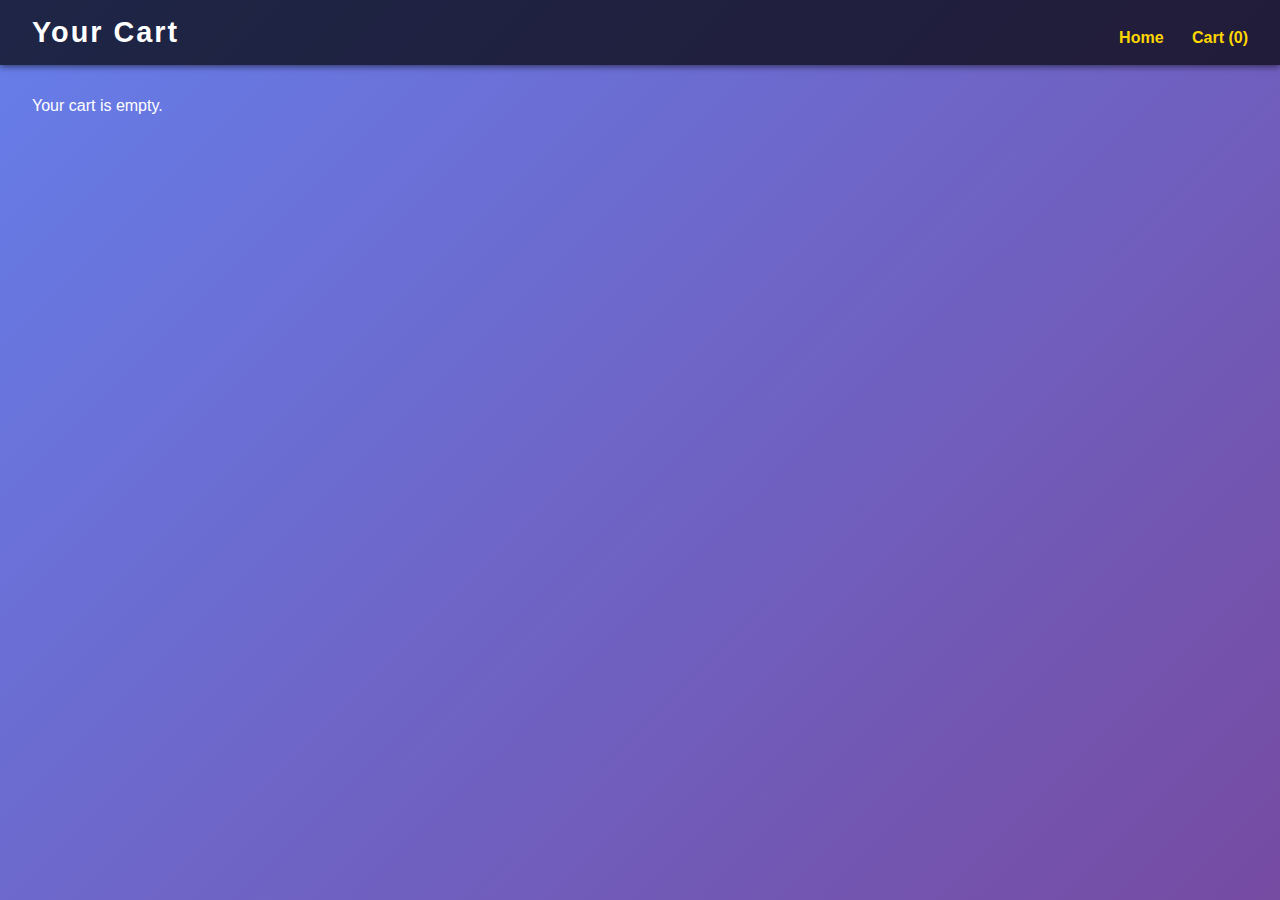
<file: cart.html>
<!DOCTYPE html>
<html lang="en">
<head>
  <meta charset="UTF-8" />
  <meta name="viewport" content="width=device-width, initial-scale=1" />
  <title>Your Cart - ShopEasy</title>
  <link rel="stylesheet" href="style.css" />
</head>
<body>
  <header>
    <h1>Your Cart</h1>
    <nav>
      <a href="index.html">Home</a>
      <a href="cart.html">Cart (<span id="cart-count">0</span>)</a>
    </nav>
  </header>

  <main>
    <div id="cart-items"></div>
    <h3 id="total-price"></h3>
  </main>

  <script>
    const cart = JSON.parse(localStorage.getItem('cart')) || [];
    const cartItemsContainer = document.getElementById('cart-items');
    const totalPriceEl = document.getElementById('total-price');
    const cartCountEl = document.getElementById('cart-count');

    function renderCart() {
      cartItemsContainer.innerHTML = '';
      if (cart.length === 0) {
        cartItemsContainer.textContent = 'Your cart is empty.';
        totalPriceEl.textContent = '';
        cartCountEl.textContent = '0';
        return;
      }
      let total = 0;
      cart.forEach((item, idx) => {
        total += item.price;
        const div = document.createElement('div');
        div.className = 'cart-item';
        div.innerHTML = `
          <img src="${item.image}" alt="${item.name}" />
          <div class="cart-item-info">
            <h4>${item.name}</h4>
            <p>Price: $${item.price.toFixed(2)}</p>
            <button onclick="removeItem(${idx})" class="btn btn-remove">Remove</button>
          </div>
        `;
        cartItemsContainer.appendChild(div);
      });
      totalPriceEl.textContent = `Total: $${total.toFixed(2)}`;
      cartCountEl.textContent = cart.length;
    }

    function removeItem(index) {
      cart.splice(index, 1);
      localStorage.setItem('cart', JSON.stringify(cart));
      renderCart();
    }

    renderCart();
  </script>
</body>
</html>
</file>
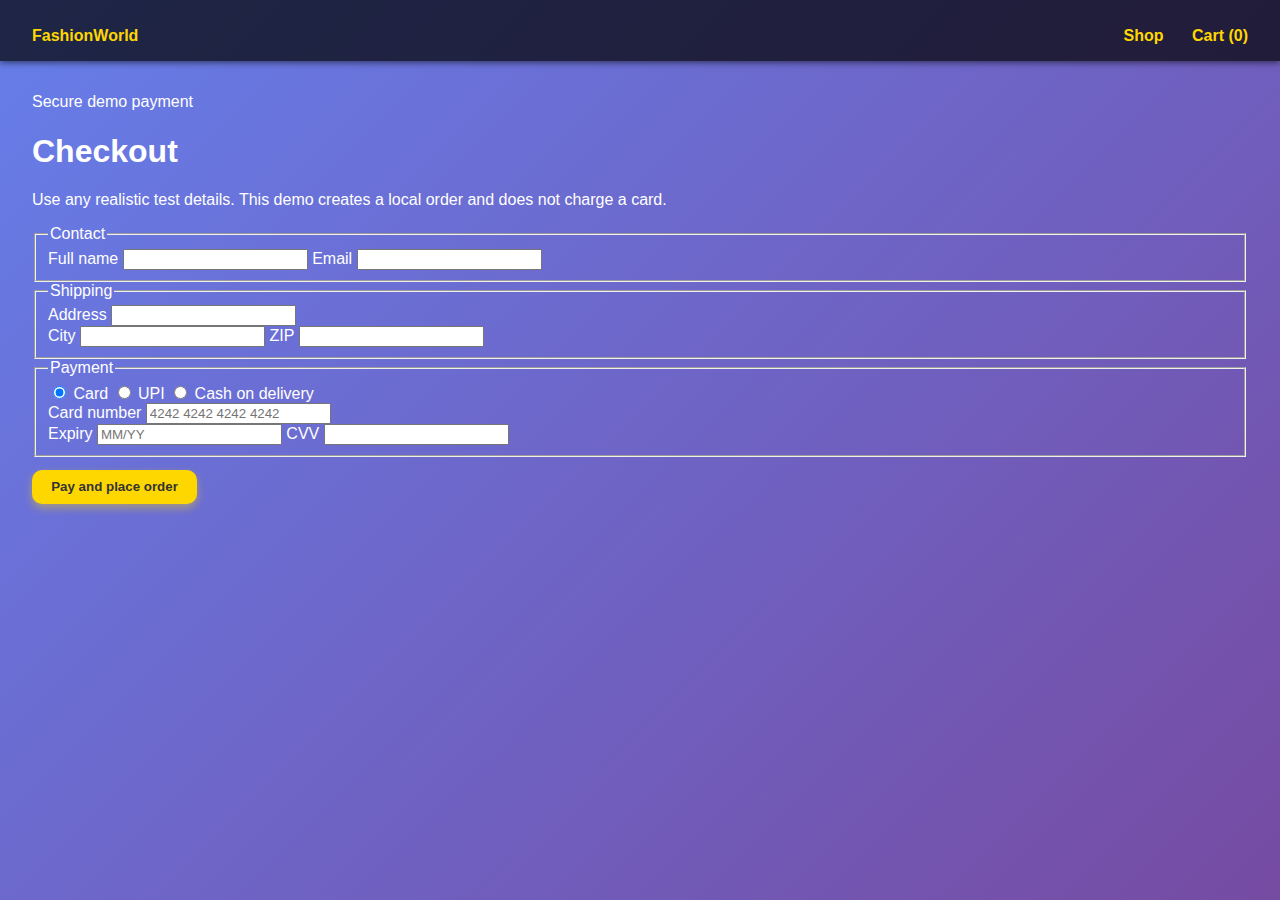
<file: checkout.html>
<!DOCTYPE html>
<html lang="en">
<head>
  <meta charset="UTF-8" />
  <meta name="viewport" content="width=device-width, initial-scale=1" />
  <title>Checkout - FashionWorld</title>
  <link rel="stylesheet" href="style.css" />
</head>
<body>
  <header class="site-header">
    <a class="brand" href="index.html">FashionWorld</a>
    <nav>
      <a href="index.html">Shop</a>
      <a href="cart.html">Cart (<span data-cart-count>0</span>)</a>
      <span id="auth-status"></span>
    </nav>
  </header>

  <main>
    <section class="page-title">
      <span class="eyebrow">Secure demo payment</span>
      <h1>Checkout</h1>
      <p>Use any realistic test details. This demo creates a local order and does not charge a card.</p>
    </section>

    <section class="checkout-layout">
      <form id="checkout-form" class="checkout-form">
        <fieldset>
          <legend>Contact</legend>
          <label>Full name <input name="name" autocomplete="name" required /></label>
          <label>Email <input type="email" name="email" autocomplete="email" required /></label>
        </fieldset>

        <fieldset>
          <legend>Shipping</legend>
          <label>Address <input name="address" autocomplete="street-address" required /></label>
          <div class="form-row">
            <label>City <input name="city" autocomplete="address-level2" required /></label>
            <label>ZIP <input name="zip" autocomplete="postal-code" pattern="[0-9A-Za-z -]{4,10}" required /></label>
          </div>
        </fieldset>

        <fieldset>
          <legend>Payment</legend>
          <div class="payment-options">
            <label><input type="radio" name="payment" value="card" checked /> Card</label>
            <label><input type="radio" name="payment" value="upi" /> UPI</label>
            <label><input type="radio" name="payment" value="cod" /> Cash on delivery</label>
          </div>
          <label>Card number <input inputmode="numeric" placeholder="4242 4242 4242 4242" pattern="[0-9 ]{12,19}" /></label>
          <div class="form-row">
            <label>Expiry <input placeholder="MM/YY" pattern="[0-9]{2}/[0-9]{2}" /></label>
            <label>CVV <input inputmode="numeric" pattern="[0-9]{3,4}" /></label>
          </div>
        </fieldset>

        <button class="wide" type="submit">Pay and place order</button>
      </form>

      <aside class="summary-panel" id="checkout-review" aria-label="Order summary"></aside>
    </section>
  </main>

  <script src="script.js"></script>
</body>
</html>
</file>
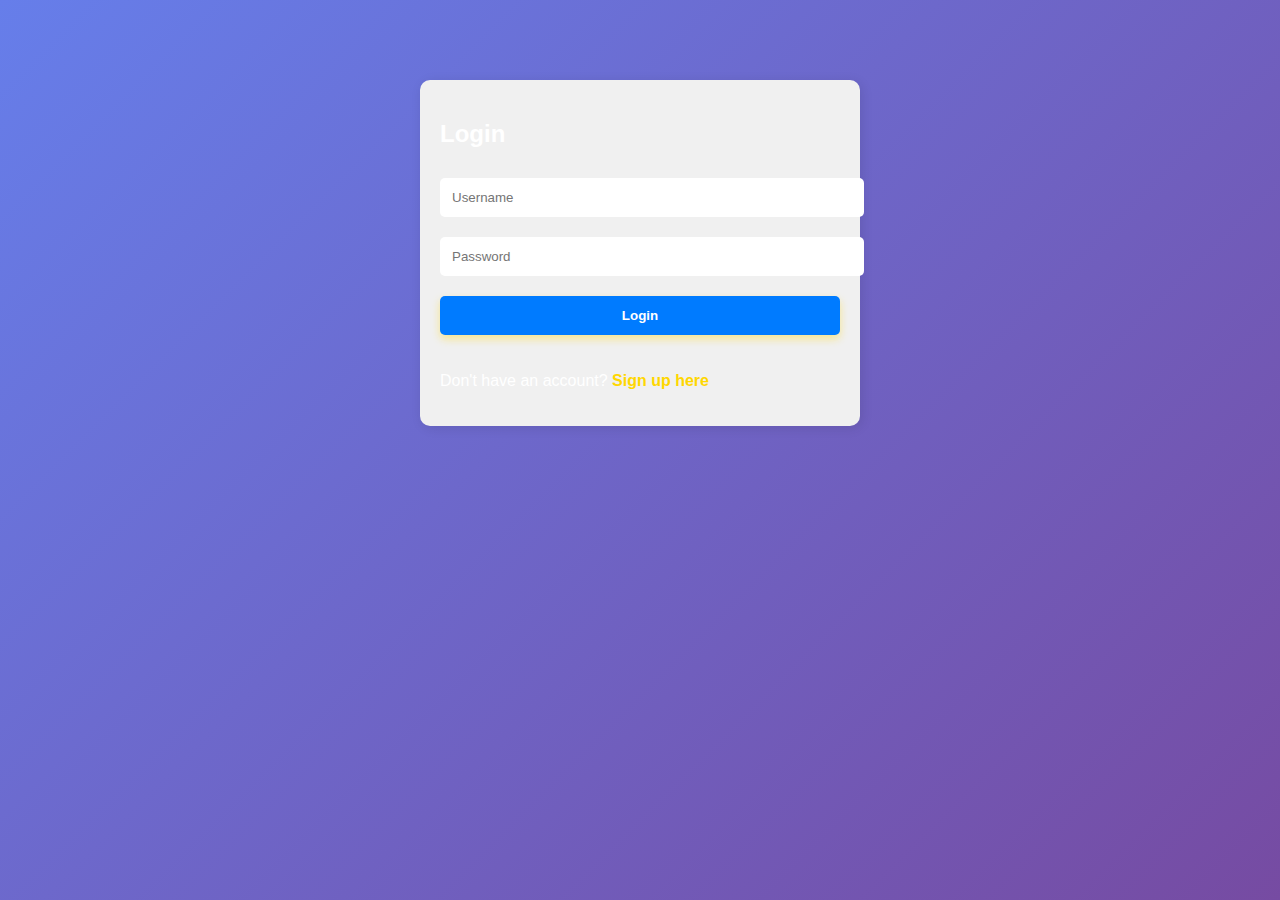
<file: login.html>
<!DOCTYPE html>
<html lang="en">
<head>
  <meta charset="UTF-8">
  <title>Login</title>
  <link rel="stylesheet" href="style.css">
</head>
<body>
  <div class="auth-container">
    <h2>Login</h2>
    <form id="login-form">
      <input type="text" id="login-username" placeholder="Username" required />
      <input type="password" id="login-password" placeholder="Password" required />
      <button type="submit">Login</button>
    </form>
    <p>Don't have an account? <a href="signup.html">Sign up here</a></p>
  </div>

  <script src="auth.js"></script>
</body>
</html>
</file>
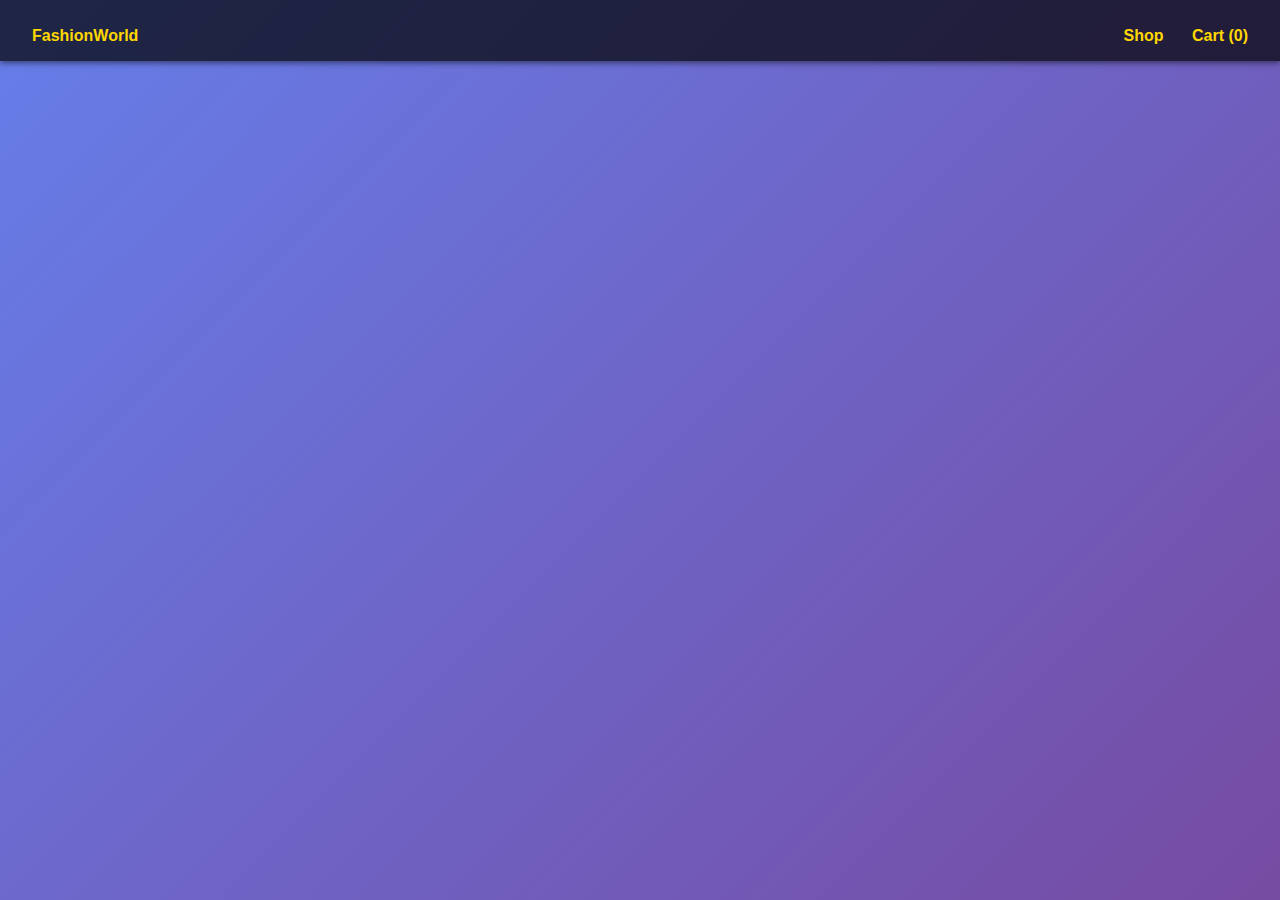
<file: order.html>
<!DOCTYPE html>
<html lang="en">
<head>
  <meta charset="UTF-8" />
  <meta name="viewport" content="width=device-width, initial-scale=1" />
  <title>Order Confirmed - FashionWorld</title>
  <link rel="stylesheet" href="style.css" />
</head>
<body>
  <header class="site-header">
    <a class="brand" href="index.html">FashionWorld</a>
    <nav>
      <a href="index.html">Shop</a>
      <a href="cart.html">Cart (<span data-cart-count>0</span>)</a>
      <span id="auth-status"></span>
    </nav>
  </header>

  <main id="order-detail"></main>

  <script src="script.js"></script>
</body>
</html>
</file>
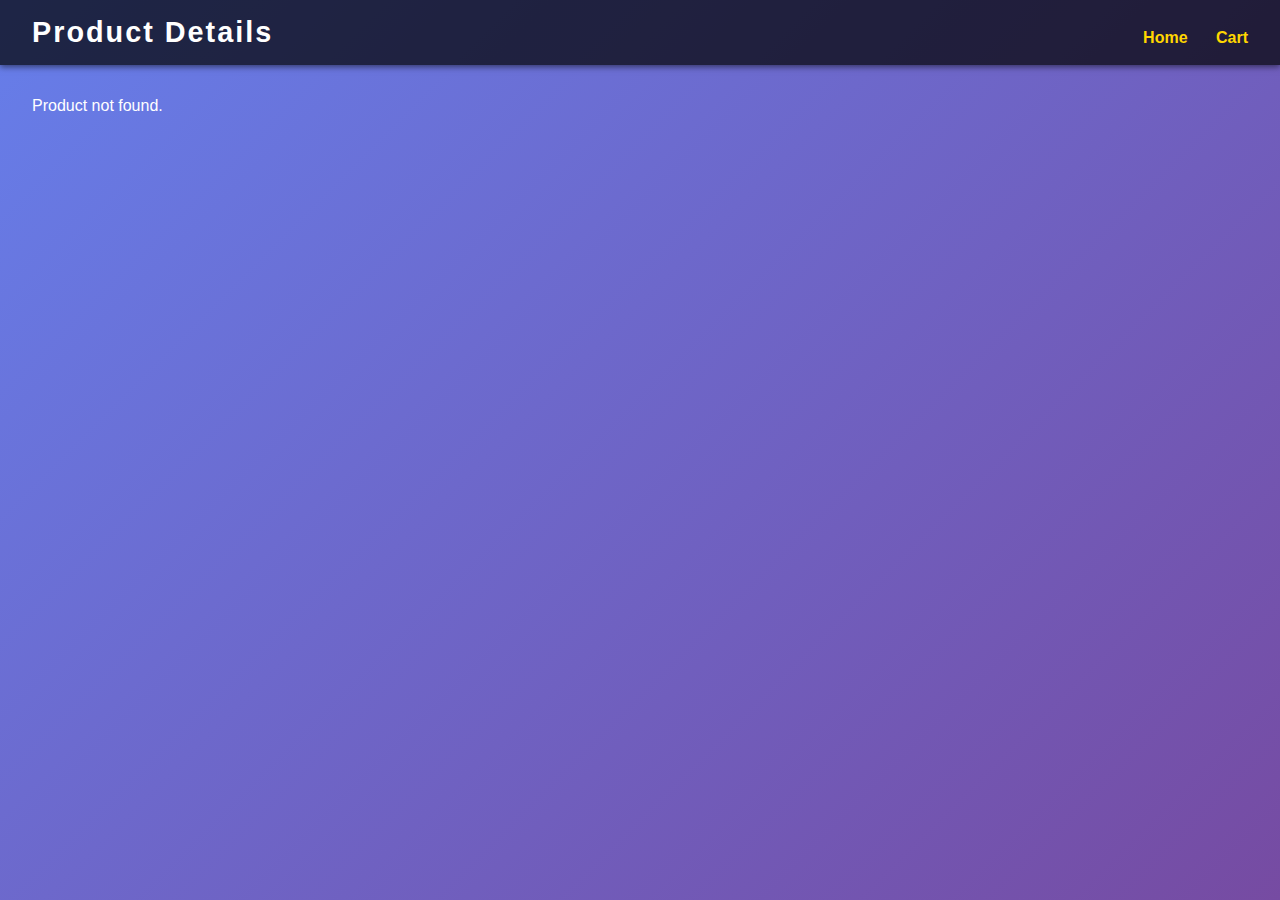
<file: product.html>
<!DOCTYPE html>
<html lang="en">
<head>
  <meta charset="UTF-8" />
  <meta name="viewport" content="width=device-width, initial-scale=1" />
  <title>Product Details - ShopEasy</title>
  <link rel="stylesheet" href="style.css" />
</head>
<body>
  <header>
    <h1>Product Details</h1>
    <nav>
      <a href="index.html">Home</a>
      <a href="cart.html">Cart</a>
    </nav>
  </header>

  <main id="product-detail"></main>

  <script>
    const params = new URLSearchParams(window.location.search);
    const productId = parseInt(params.get('id'));
    const products = JSON.parse(localStorage.getItem('products')) || [];
    const product = products.find((p) => p.id === productId);
    const container = document.getElementById('product-detail');

    if (product) {
      container.innerHTML = `
        <img src="${product.image}" alt="${product.name}" class="detail-image" />
        <h2>${product.name}</h2>
        <p class="category">Category: <strong>${product.category}</strong></p>
        <p class="price">Price: <strong>$${product.price.toFixed(2)}</strong></p>
        <button onclick="addToCart(${product.id})" class="btn">Add to Cart</button>
      `;
    } else {
      container.textContent = 'Product not found.';
    }

    function addToCart(id) {
      const cart = JSON.parse(localStorage.getItem('cart')) || [];
      const product = products.find((p) => p.id === id);
      cart.push(product);
      localStorage.setItem('cart', JSON.stringify(cart));
      alert('Product added to cart!');
    }
  </script>
</body>
</html>
</file>
<file: style.css>
/* Base styles */
body {
  font-family: 'Segoe UI', Tahoma, Geneva, Verdana, sans-serif;
  margin: 0;
  padding: 0;
  background: linear-gradient(135deg, #667eea, #764ba2);
  color: #fff;
  min-height: 100vh;
  display: flex;
  flex-direction: column;
}

/* Header */
header {
  background-color: rgba(0, 0, 0, 0.7);
  padding: 1rem 2rem;
  display: flex;
  justify-content: space-between;
  align-items: center;
  box-shadow: 0 2px 6px rgba(0,0,0,0.5);
}

header h1 {
  margin: 0;
  font-size: 1.8rem;
  letter-spacing: 2px;
  user-select: none;
}

nav a {
  color: #ffd700;
  margin-left: 1.5rem;
  text-decoration: none;
  font-weight: 600;
  transition: color 0.3s ease;
}

nav a:hover {
  color: #fff;
}

/* Main content */
main {
  flex-grow: 1;
  padding: 2rem;
}

/* Search & Filter */
.search-filter {
  display: flex;
  gap: 1rem;
  margin-bottom: 1.5rem;
  flex-wrap: wrap;
}

input#search-input,
select#category-filter {
  padding: 0.6rem 1rem;
  border-radius: 8px;
  border: none;
  width: 200px;
  font-size: 1rem;
  transition: box-shadow 0.3s ease;
}

input#search-input:focus,
select#category-filter:focus {
  outline: none;
  box-shadow: 0 0 6px #ffd700;
}

/* Product Grid */
.product-grid {
  display: grid;
  grid-template-columns: repeat(auto-fit, minmax(220px, 1fr));
  gap: 1.5rem;
}

/* Product Card */
.product {
  background: rgba(255, 255, 255, 0.15);
  border-radius: 15px;
  padding: 1rem;
  box-shadow: 0 6px 15px rgba(0, 0, 0, 0.3);
  cursor: pointer;
  transition: transform 0.3s ease, box-shadow 0.3s ease;
  display: flex;
  flex-direction: column;
  align-items: center;
}

.product:hover {
  transform: translateY(-10px);
  box-shadow: 0 12px 25px rgba(255, 215, 0, 0.7);
}

.product img {
  width: 100%;
  height: 140px;
  border-radius: 12px;
  object-fit: cover;
  margin-bottom: 1rem;
  user-select: none;
}

.product h3 {
  margin: 0 0 0.5rem 0;
  font-size: 1.25rem;
  color: #ffd700;
}

.product p {
  margin: 0.2rem 0;
  font-size: 1rem;
}

/* Buttons */
button,
.btn {
  background: #ffd700;
  border: none;
  border-radius: 10px;
  padding: 0.6rem 1.2rem;
  color: #333;
  font-weight: 700;
  cursor: pointer;
  transition: background-color 0.3s ease;
  margin-top: 0.8rem;
  user-select: none;
  box-shadow: 0 4px 8px rgba(255, 215, 0, 0.4);
}

button:hover,
.btn:hover {
  background-color: #e6c200;
}

/* Links */
a {
  color: #ffd700;
  text-decoration: none;
  font-weight: 600;
  user-select: none;
  margin-top: 0.7rem;
  display: inline-block;
}

a:hover {
  text-decoration: underline;
}

/* Product Detail Page */
.detail-image {
  width: 100%;
  max-width: 400px;
  border-radius: 15px;
  margin-bottom: 1rem;
  user-select: none;
}

.category,
.price {
  font-size: 1.1rem;
  margin: 0.4rem 0;
}

/* Cart Page */
#cart-items {
  display: flex;
  flex-direction: column;
  gap: 1.5rem;
  margin-bottom: 2rem;
}

.cart-item {
  background: rgba(255, 255, 255, 0.15);
  padding: 1rem;
  border-radius: 12px;
  display: flex;
  align-items: center;
  gap: 1rem;
  box-shadow: 0 5px 12px rgba(0,0,0,0.3);
}

.cart-item img {
  width: 120px;
  height: 90px;
  border-radius: 10px;
  object-fit: cover;
  user-select: none;
}

.cart-item-info {
  flex-grow: 1;
  color: #ffd700;
}

.cart-item-info h4 {
  margin: 0 0 0.4rem 0;
}

.btn-remove {
  background-color: #ff4d4d;
  color: white;
  padding: 0.5rem 1rem;
  border-radius: 8px;
  box-shadow: none;
  margin-top: 0;
}

.btn-remove:hover {
  background-color: #e60000;
}

/* Responsive tweaks */
@media (max-width: 600px) {
  .search-filter {
    flex-direction: column;
  }

  nav {
    font-size: 0.9rem;
  }
}
.auth-container {
  max-width: 400px;
  margin: 80px auto;
  padding: 20px;
  background: #f0f0f0;
  border-radius: 10px;
  box-shadow: 2px 2px 12px rgba(0,0,0,0.1);
}

.auth-container input,
.auth-container button {
  width: 100%;
  padding: 12px;
  margin: 10px 0;
  border: none;
  border-radius: 5px;
}

.auth-container button {
  background-color: #007BFF;
  color: white;
  cursor: pointer;
}
</file>
